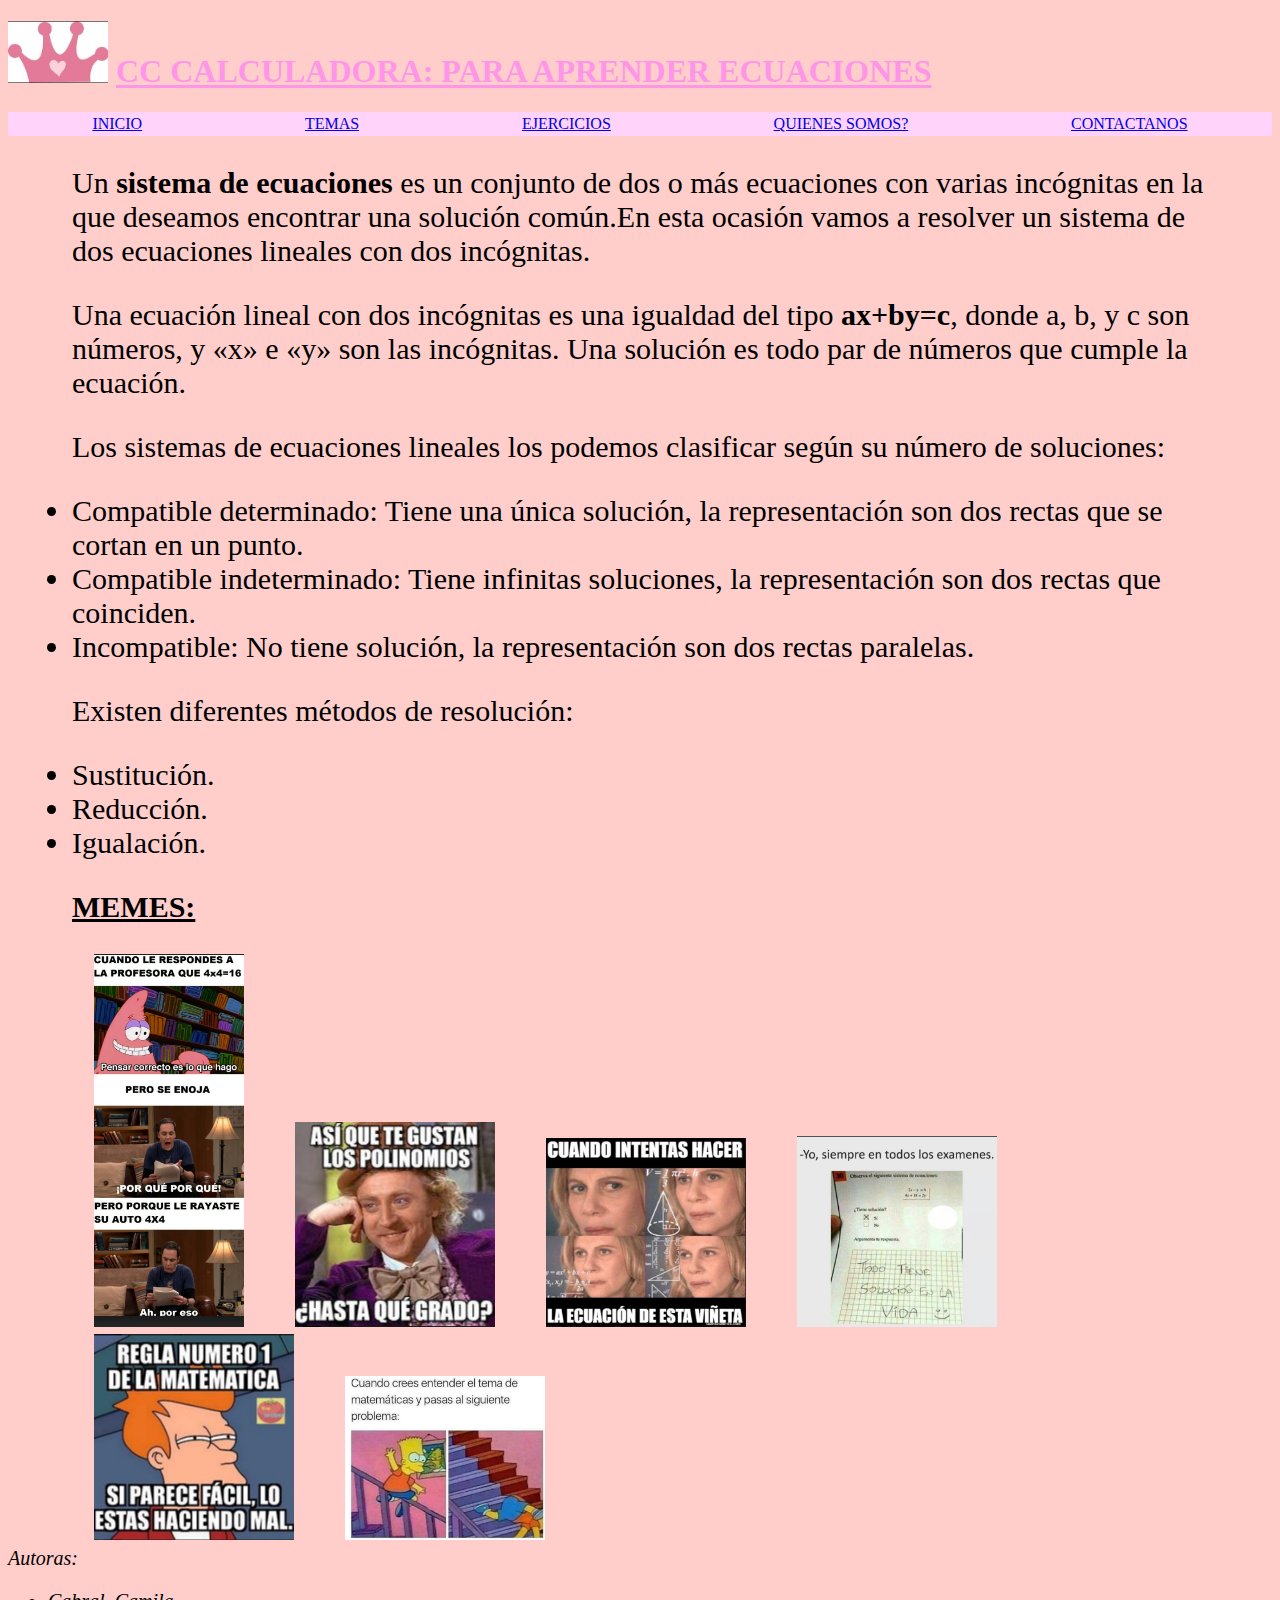
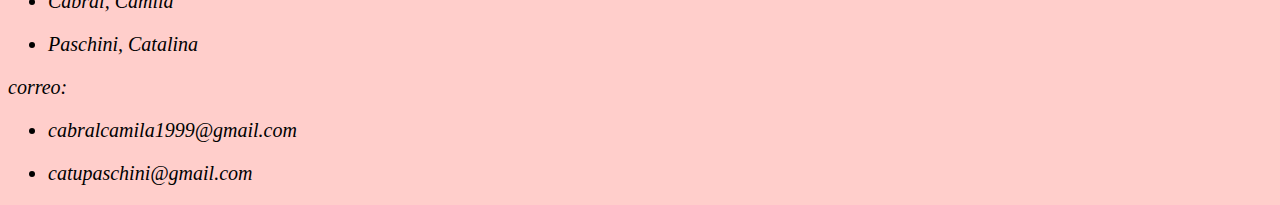
<file: index.html>
<!DOCTYPE html>
<html lang="en">
<head>
    <meta charset="UTF-8">

    <title> CC calculos</title>
    <link rel="stylesheet" href="style.css" type="text/css">
    <script type="text/javascript" src="funciones.js"></script>

</head>
<body bgcolor="FFCECB" onload="saludarindex()">

<header>
    <section id="tituloPrincipal">
        <h1><img src="imagenes/descarga.jpg" width="100 px" alt="logo">
            <u>CC CALCULADORA: PARA APRENDER ECUACIONES</u></h1>

        <nav>
            <a href="index.html">INICIO</a>
            <a href="temas.html"> TEMAS</a>
            <a href="ejercicios.html"> EJERCICIOS</a>
            <a href="somos.html"> QUIENES SOMOS?</a>
            <a href="contacto.html"> CONTACTANOS</a>
        </nav>
    </section>
</header>
<div class="teoriageneral">
    <p>Un <b>sistema de ecuaciones </b>es un conjunto de dos o más ecuaciones con varias incógnitas en la que deseamos
        encontrar una solución común.En esta ocasión vamos a resolver un sistema de dos ecuaciones lineales con dos
        incógnitas.</p>

    <p>Una ecuación lineal con dos incógnitas es una igualdad del tipo <b>ax+by=c</b>, donde a, b, y c son números, y
        «x» e «y» son las incógnitas.
        Una solución es todo par de números que cumple la ecuación. </p>

    <p> Los sistemas de ecuaciones lineales los podemos clasificar según su número de soluciones:
    <li>Compatible determinado: Tiene una única solución, la representación son dos rectas que se cortan en un punto.
    </li>
    <li>Compatible indeterminado: Tiene infinitas soluciones, la representación son dos rectas que coinciden.</li>
    <li>Incompatible: No tiene solución, la representación son dos rectas paralelas.</li>
    </p>

    <p>Existen diferentes métodos de resolución:

    <li>Sustitución.</li>
    <li>Reducción.</li>

    <li>Igualación.</li>
</div>
<div class="imagenes">


    <p><strong><u>MEMES: </u></strong></p>

    <img src="imagenes/3.png" width="150 px" alt="meme">
    <img src="imagenes/1.png" width="200 px" alt="meme">
    <img src="imagenes/2.png" width="200 px" alt="meme">
    <img src="imagenes/4.png" width="200 px" alt="meme">
    <img src="imagenes/5.png" width="200 px" alt="meme">
    <img src="imagenes/6.png" width="200 px" alt="meme">
</div>
<footer id="autores">
    <address>
        Autoras:
        <ul>
            <li><P>Cabral, Camila</P></li>
            <li><P>Paschini, Catalina</P></li>
        </ul>
        correo:
        <ul>
            <li><P>cabralcamila1999@gmail.com</P></li>
            <li><P>catupaschini@gmail.com</P></li>
        </ul>
    </address>
</footer>
</body>
</html>
</file>
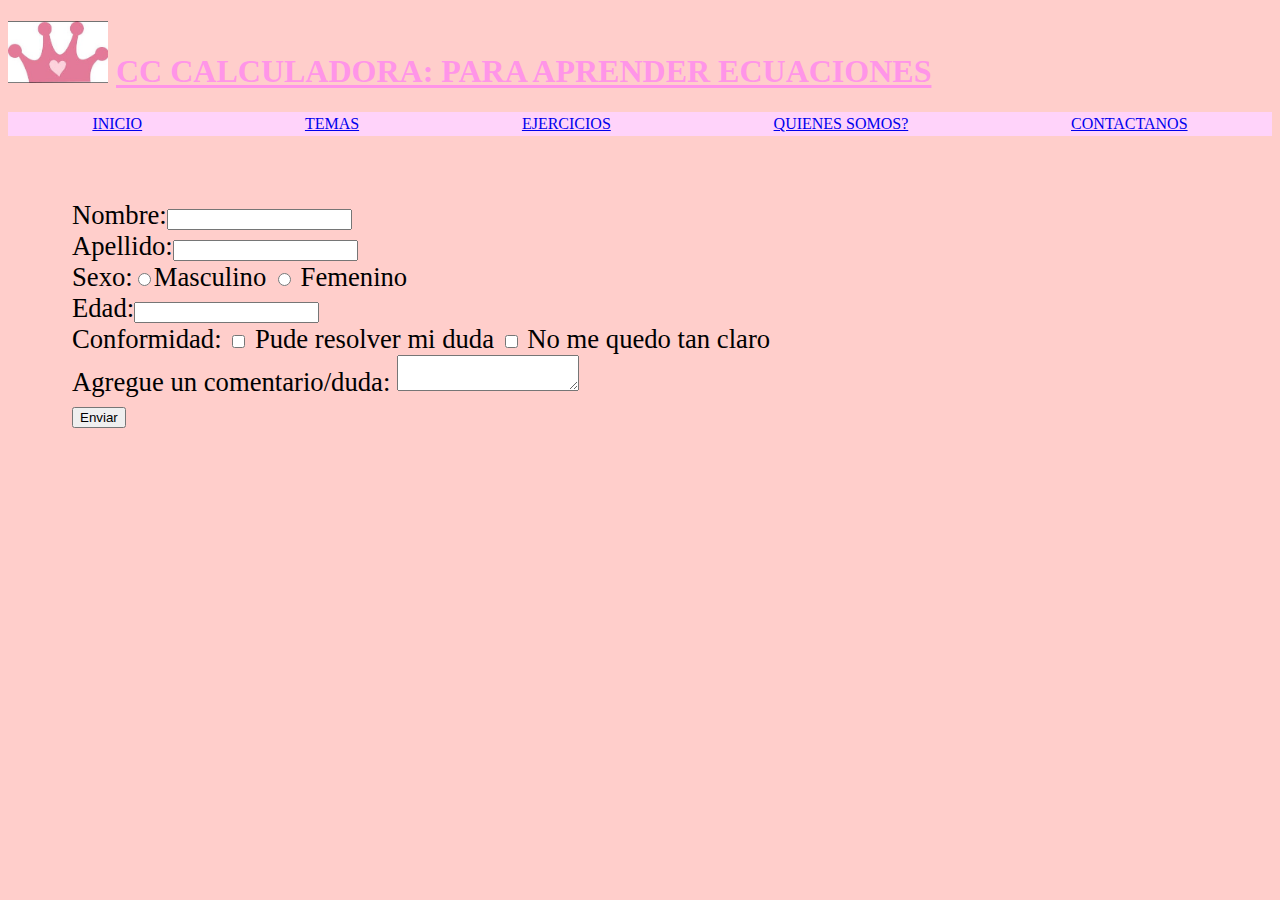
<file: contacto.html>
<!DOCTYPE html>
<html lang="en">
<head>
    <meta charset="UTF-8">

    <title> CC calculos</title>
    <link rel="stylesheet" href="style.css" type="text/css">
    <script type="text/javascript" src="funciones.js"></script>

</head>
<body bgcolor="FFCECB" onload="saludarcontacto()">

<header>
    <section id="tituloPrincipal">

        <h1><img src="imagenes/descarga.jpg" width="100 px" alt="logo">
            <u>CC CALCULADORA: PARA APRENDER ECUACIONES</u></h1>

        <nav>
            <a href="index.html">INICIO</a>
            <a href="temas.html"> TEMAS</a>
            <a href="ejercicios.html"> EJERCICIOS</a>
            <a href="somos.html"> QUIENES SOMOS?</a>
            <a href="contacto.html"> CONTACTANOS</a>
        </nav>
    </section>
</header>
<form id="Contactanos">
    Nombre:<input type="text" name="nombre_suscriptor"> <br>
    Apellido:<input type="text" name="apellido_suscriptor"> <br>
    Sexo:<input type="radio" name="genero" value="Masculino">Masculino
    <input type="radio" name="genero" value="Femenino"> Femenino <br>
    Edad:<input type=" number " min="1" name="edad"> <br>
    Conformidad:
    <input type="checkbox" name="Me ayudo esta pagina"> Pude resolver mi duda
    <input type="checkbox" name="No me ayudo esta pagina"> No me quedo tan claro
    <br>

    Agregue un comentario/duda:
    <label>
<textarea name="comentario">

</textarea>
    </label><br>
    <button type="button">Enviar</button>
</form>


</body>
</html>
</file>
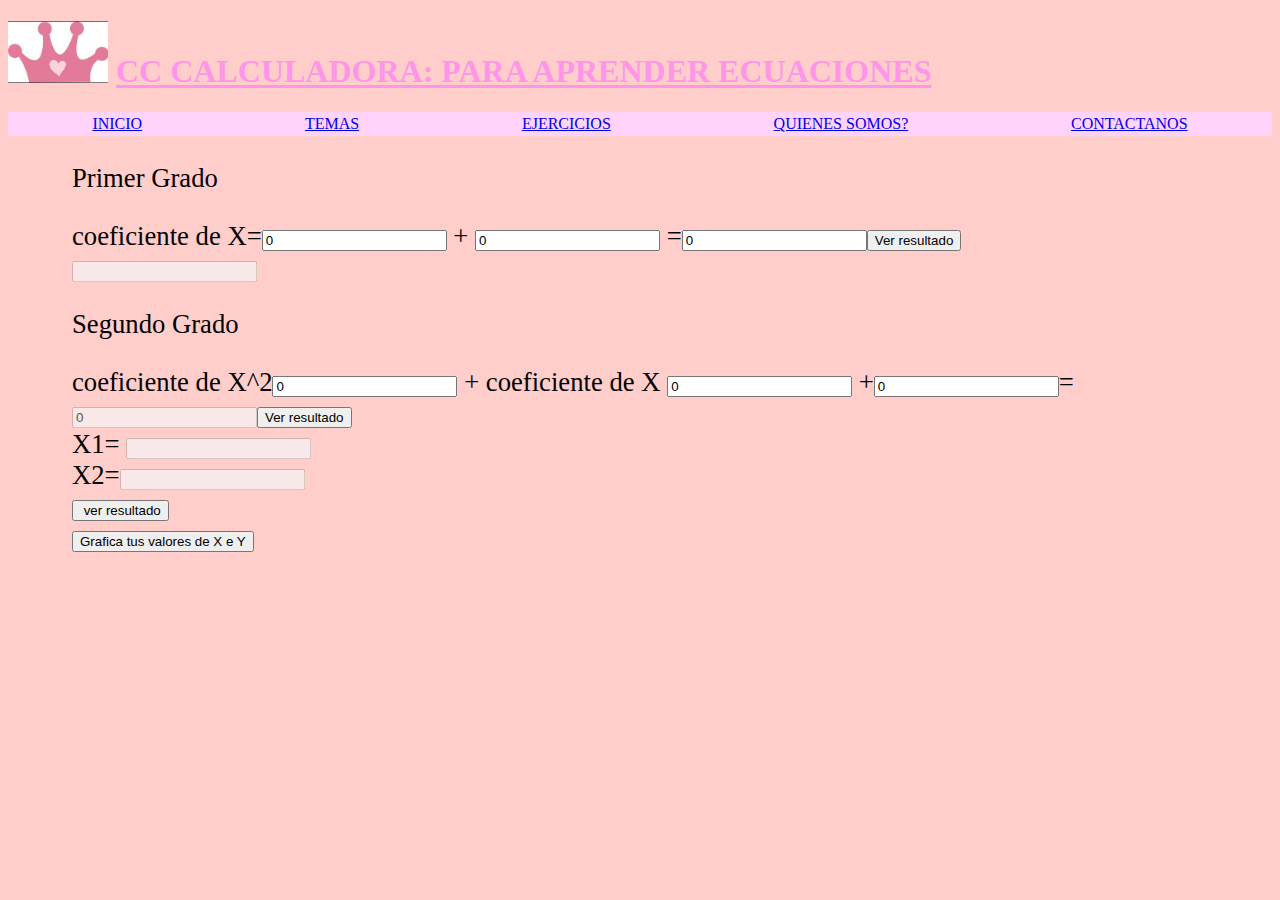
<file: ejercicios.html>
<!DOCTYPE html>
<html lang="en">
<head>
    <meta charset="UTF-8">

    <title> CC calculos</title>
    <link rel="stylesheet" href="style.css" type="text/css">
    <script type="text/javascript" src="funciones.js"></script>
</head>
<body bgcolor="FFCECB" onload="saludarejercicios()">


<header>
    <section id="tituloPrincipal">

        <h1><img src="imagenes/descarga.jpg" width="100 px" alt="logo">
            <u>CC CALCULADORA: PARA APRENDER ECUACIONES</u></h1>

        <nav>
            <a href="index.html">INICIO</a>
            <a href="temas.html"> TEMAS</a>
            <a href="ejercicios.html"> EJERCICIOS</a>
            <a href="somos.html"> QUIENES SOMOS?</a>
            <a href="contacto.html"> CONTACTANOS</a>
        </nav>
    </section>
</header>
<div class="wrapper">
    <form id="ejercicios" name="ejercicios">

        <p> Primer Grado</p>
        <span> coeficiente de X=</span><input type="text" name="X" id="X" value="0"> + <input type="text" name="Nro"
                                                                                              id="Nro" value="0">
        =<input type="text" name="resultado" id="resultado" value="0"><input onclick="resolverprimergrado()"
                                                                             type="button" value="Ver resultado">
        <br><input id="total1" type="text" name="primerrdo" disabled>
        <p> Segundo Grado</p>
        <span>coeficiente de X^2</span><input type="text" name="Xcuadrado" id="Xcuadrado" value="0"> + coeficiente de X
        <input type="text" name="Xdos" id="Xdos" value="0"> +<input type="text" name="Nrodos" id="Nrodos"
                                                                    value="0">=<input type="text" name="resultadodos"
                                                                                      value="0" disabled><input
            onclick="resolversegundogrado()" type="button" value="Ver resultado">
        <br> X1= <input id="totalA" type="text" name="segundordoa" disabled>
        <br> X2=<input id="totalB" type="text" name="segundordob" disabled>
        <br><input onclick="func()" type="button" value=" ver resultado">

    </form>
    <a href="grafica.html" target="_blank">
        <button>Grafica tus valores de X e Y</button>
    </a>
</div>

<div id="mostrarCalculos">

</div>

</body>
</html>
</file>
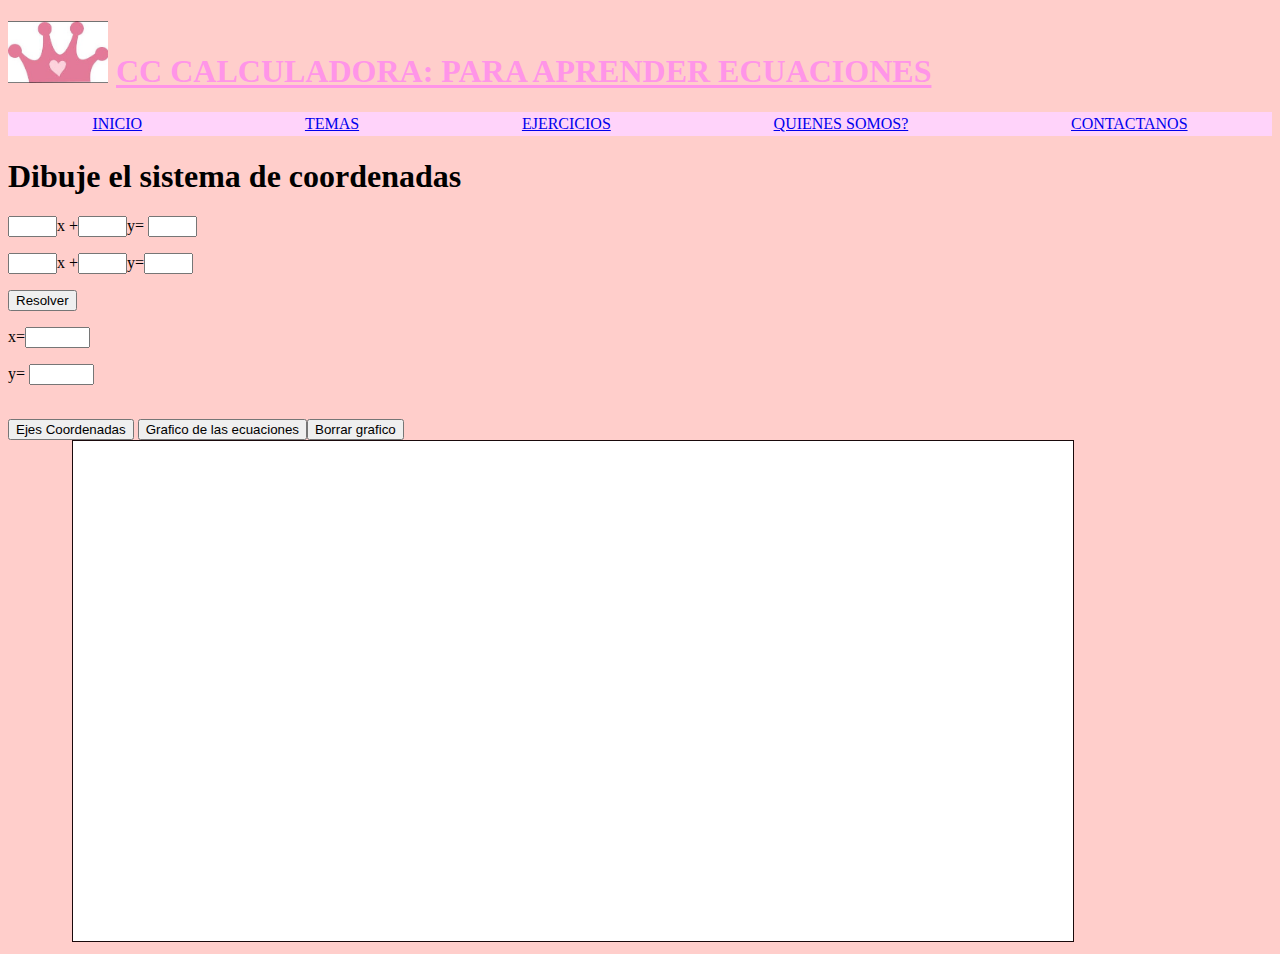
<file: grafica.html>
<!DOCTYPE html>
<html lang="en" xmlns="http://www.w3.org/1999/html">
<head>
    <meta charset="UTF-8">

    <title> CC calculos</title>
    <link rel="stylesheet" href="style.css" type="text/css">
    <script type="text/javascript" src="funciones.js"></script>
</head>
<body bgcolor="FFCECB" onload="saludargrafica()">


<header>
    <section id="tituloPrincipal">

        <h1><img src="imagenes\descarga.jpg" width="100 px">
            <u>CC CALCULADORA: PARA APRENDER ECUACIONES</u></h1>

        <nav>
            <a href="index.html">INICIO</a>
            <a href="temas.html"> TEMAS</a>
            <a href="ejercicios.html"> EJERCICIOS</a>
            <a href="somos.html"> QUIENES SOMOS?</a>
            <a href="contacto.html"> CONTACTANOS</a>
        </nav>
    </section>
</header>

<h1>Dibuje el sistema de coordenadas</h1>
<div class="centrado div-conver">
    <form name="datos">

        <p>
            <form id="datos" name="datos">
        <p><input type="text" name="a" id="a" size="3">x +<input type="text" name="b" id="b" size="3">y= <input
                type="text" id="c" name="c" size="3"></p>
        <p><input type="text" name="d" id="d" size="3">x +<input type="text" name="e" id="e" size="3">y=<input
                type="text" name="f" id="f" size="3"></p>
        <input type="button" value="Resolver" onClick="res();">
        <p> x=<input type="text" name="x" size="5"></p>
        <p> y= <input type="text" name="y" size="5"></p>
    </form>
    <br>
      <button onclick="dibujarCuadriculado();">
        Ejes Coordenadas
    </button>
    <button onclick="DibujeInterseccion(); marcarRecta(); marcarRecta();">
      Grafico de las ecuaciones
      <button onclick="dibujarCuadriculado();">
        Borrar grafico
    </button>
  </button>
    </br>
</div>

<canvas id="myCanvas" class="ejer" width="1000" height="500">
    Tu navegador no soporta el tag de HTML5 canvas.
</canvas>
</body>
</html>
</file>
<file: style.css>
body{
    bgcolor:#FFCECB;
    font-family: "Calibri Light", serif;

}

#tituloPrincipal{
    color: #ff95e8;

}

#textoTeorico{
    font-family: "Calibri Light", serif;
    font-size: 20pt;
    margin-left: 5vw;
    margin-right: 5vw;
}

.teoriageneral{
    font-family: "Calibri Light", serif;
    font-size: 30px;
    margin-left: 5vw;
    margin-right: 5vw;

}
.imagenes{
    font-family: "Calibri Light", serif;
    font-size: 30px;
    margin-left: 5vw;
    margin-right: 5vw;
}
.imagenes img{
    margin:0px 1.7vw;

}
.imagenes img:hover{
    transition: 1s ease-in;
    transform: scale(1.2);
}

#autores{
    text-align: left;
    font-family: "Calibri Light", serif;
    font-size: 20px;
}

nav{
    text-decoration: none;
    padding: 3px;
    background: #ffd3fa;
    display: flex;
    flex-direction: row;
    justify-content: space-around;
    align-items: flex-start;

}
.wrapper{
    font-family: "Calibri Light", serif;
    font-size: 20pt;
    margin-left: 5vw;
    margin-right: 5vw;

}
@media (max-width: 600px ){
    #ejercicios{
        padding:5px;
        height: 100vh;
        width: 100vw;
        margin-left: 0px;
        margin-right: 0px;
    }
}

#mostrarCalculos{
    display: none;
    height: 100vh;
    margin-left: 16.5vw;
    text-align: center;
    width: 66.7vw;
    border:1px solid black;
    padding:10px 0px;
    flex-direction: column;
    justify-content: center;
}
@media (max-width: 1000px ){
    #mostrarCalculos{
        padding:5px;
        height: 100vh;
        width: 90vw;
        margin-left: 0px;
    }
}

#conocenos{
    margin-right: 5vw;
    margin-left: 5vw;
    margin-bottom: 5vw;
    font-family:"Calibri Light", serif;
}

#Contactanos{
    font-family: "Calibri Light", serif;
    font-size: 20pt;
    margin-left: 5vw;
    margin-right: 5vw;
    padding-top: 5%;

}
.ejer{
    border:1px solid #19090b;
    background: rgba(255, 255, 97, 0.47);
    width: 1000px;
    height: 500px;
    background: white;
    margin-left: 5vw;

}

.centradodivconver{
    font-family: "Calibri Light", serif;
    font-size: 20px;
    margin-left: 5vw;
    margin-right: 5vw;
}
</file>
